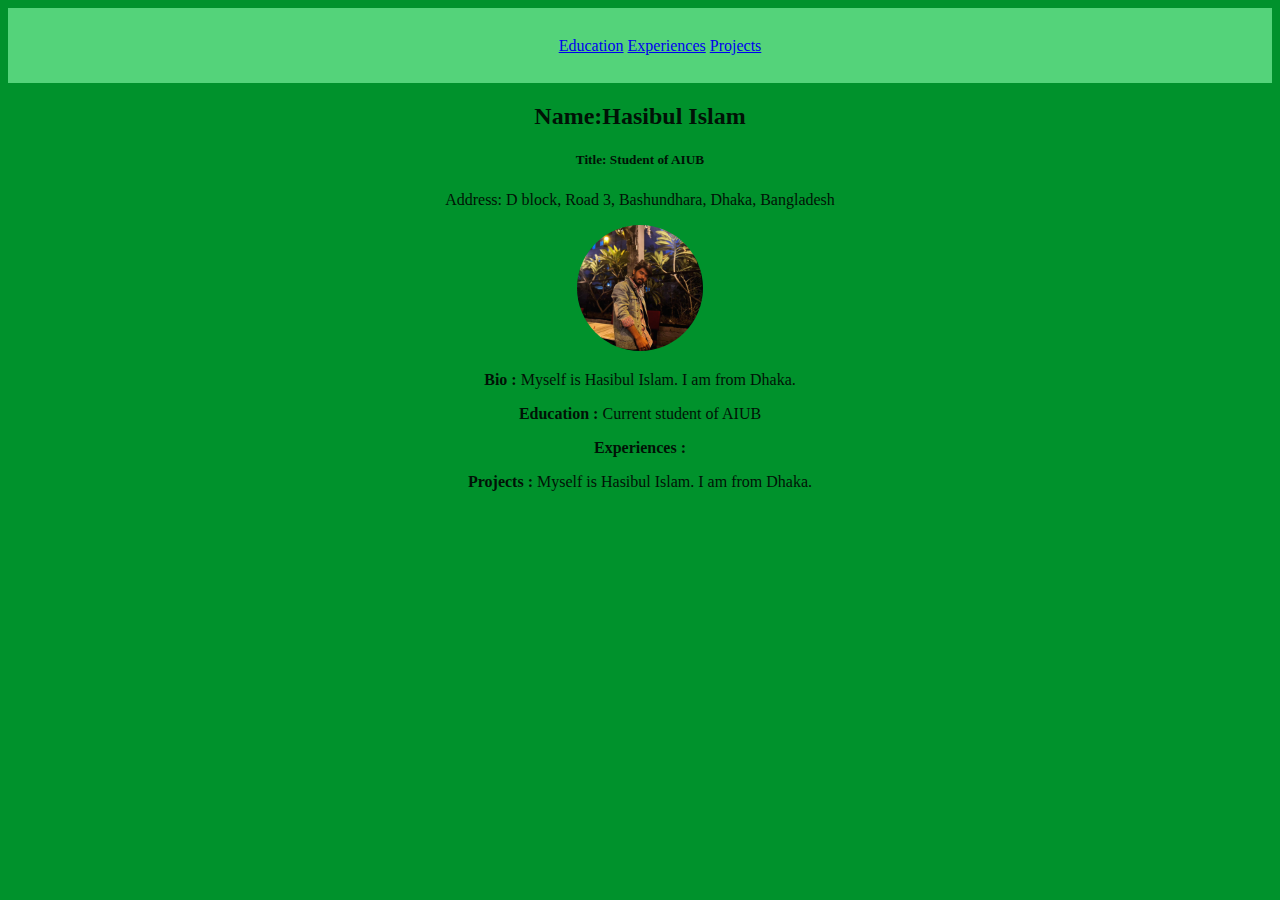
<file: Portfolio/index.html>
<!DOCTYPE html>
<html>
    <head>
        <title>
            Home 
        </title>
        <link rel="stylesheet" href="../Portfolio/CSS.css">
    </head>
    <body>
            <div class="container">
        <div class="row-1">
            <div class="col-12">
                <nav>
                    <ul>
                        <li><a href="Education.html">Education</a></li>
                        <li><a href="Experience.html">Experiences</a></li>
                        <li><a href="Projects.html">Projects</a></li>
                    </ul>
                </nav>
            </div>

        </div>

    </div>

    <div class="home">
        
        <h2>Name:Hasibul Islam</h2>
        <h5>Title: Student of AIUB</h5>
        <p>Address: D block, Road 3, Bashundhara, Dhaka, Bangladesh</p>
        <img class="MyPic" src=".\senior buddy.jpg">
        <P><b>Bio : </b>Myself is Hasibul Islam. I am from Dhaka. </P>
        <P><b>Education : </b> Current student of AIUB </P>
        <P><b>Experiences : </b> </P>
        <P><b>Projects : </b>Myself is Hasibul Islam. I am from Dhaka. </P>

    </div>
        





    </body>
</html>
</file>
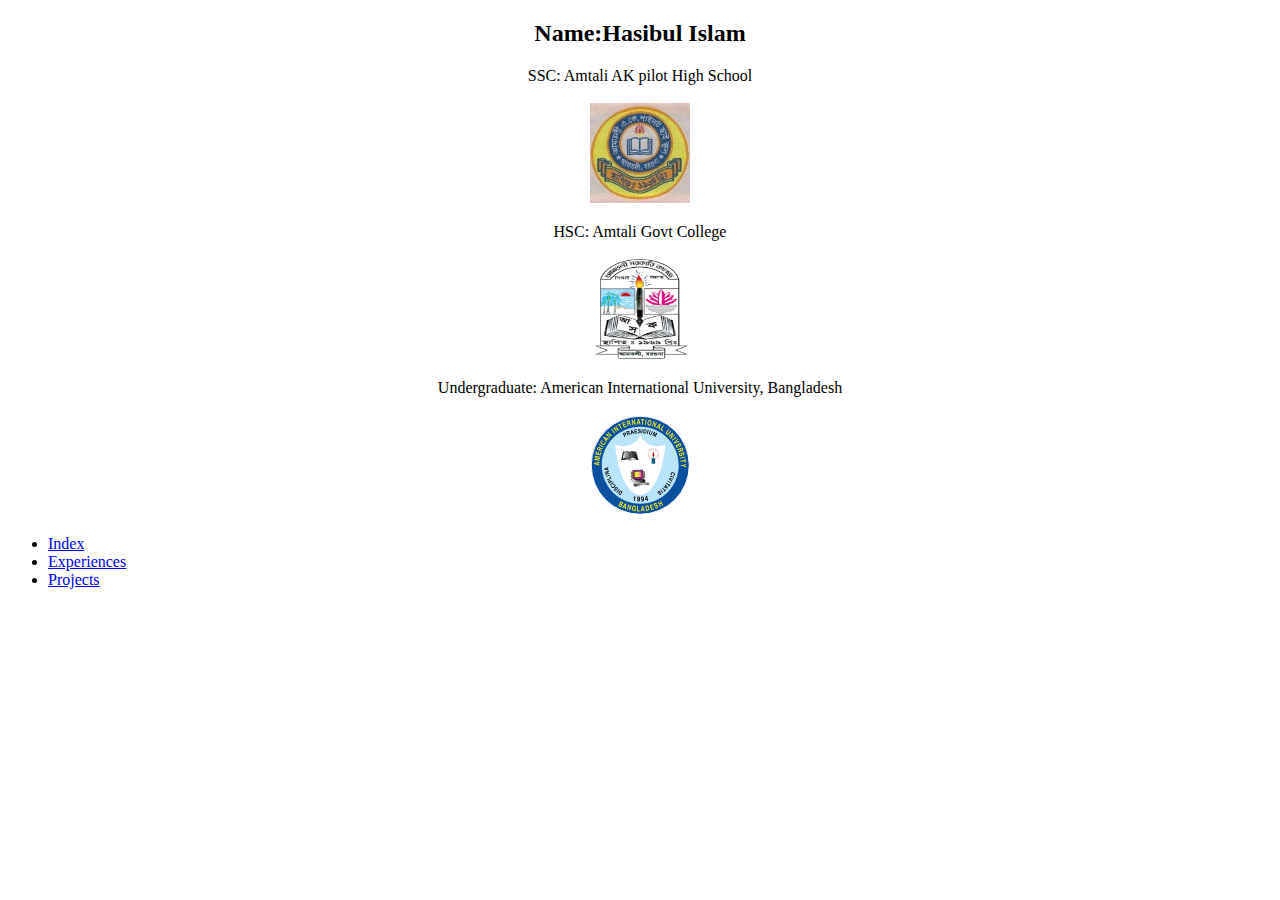
<file: Portfolio/Education.html>
<!DOCTYPE html>
<html lang="en">
<head>
    <meta charset="UTF-8">
    <meta name="viewport" content="width=device-width, initial-scale=1.0">
    <title>Education</title>
</head>
<body>
    <h2 style="text-align:center">Name:Hasibul Islam</h2>
    <p style="text-align:center">SSC: Amtali AK pilot High School<br><br><img src =".\AK school.jpeg" height="100" width="100"></p>
    <p style="text-align:center">HSC: Amtali Govt College<br><br><img src =".\College.png" height="100" width="100"></p>
    <p style="text-align:center">Undergraduate: American International University, Bangladesh<br><br><img src =".\AIUB.svg" height="100" width="100"></p>

    <ul>            
            <li><a href="Index.html">Index</a></li>
            <li><a href="Experience.html">Experiences</a></li>
            <li><a href="Projects.html">Projects</a></li>
        </ul>
</body>
</html>
</file>
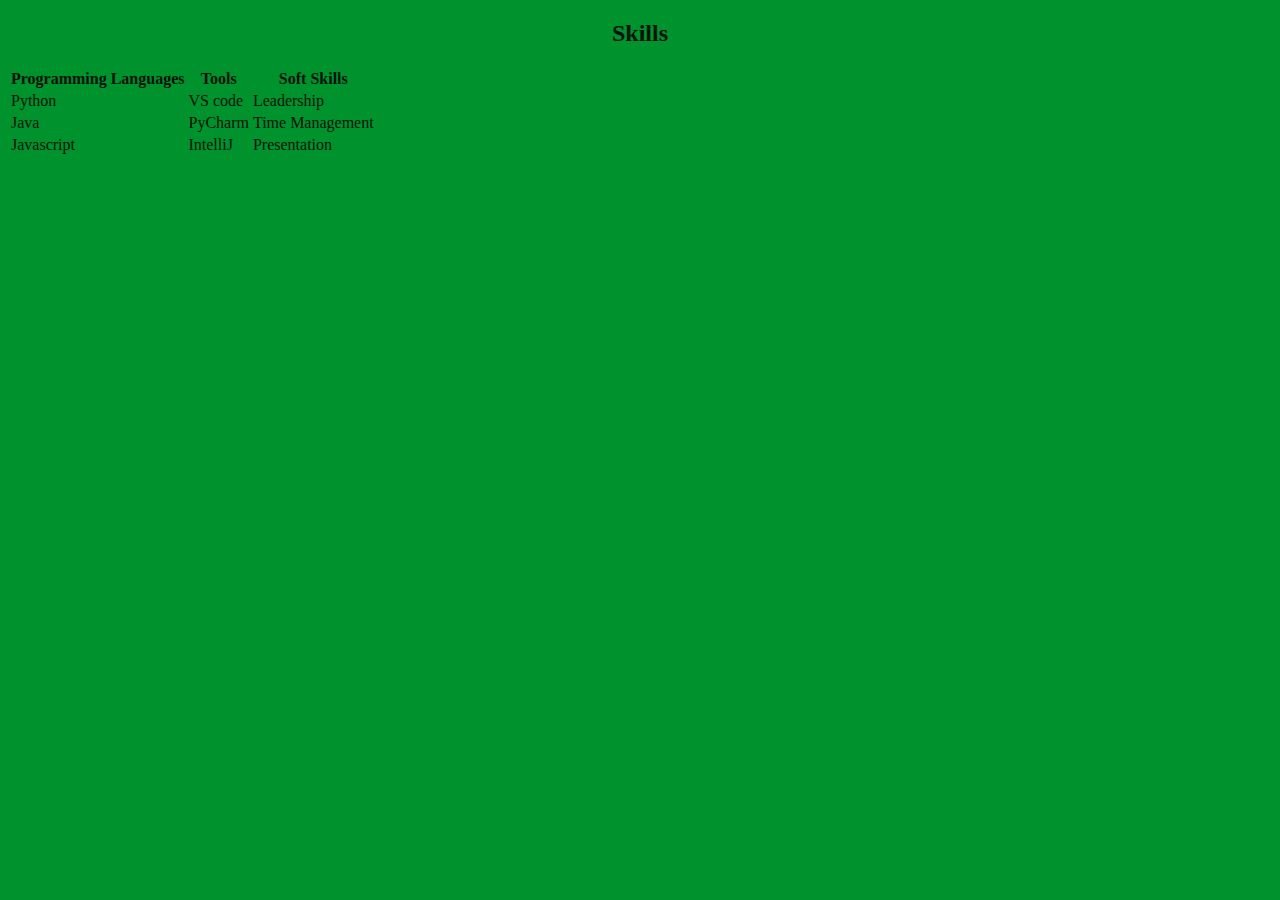
<file: Project/Skill.html>
<!DOCTYPE html>
<html lang="en">
<head>
    <meta charset="UTF-8">
    <meta name="viewport" content="width=device-width, initial-scale=1.0">
    <title>Document</title>
    <link rel="stylesheet" href="../Portfolio/CSS.css">
</head>
<body>
    <h2>Skills</h2>
    <table>
        <tr>
            <th>Programming Languages</th>
            <th>Tools</th>
            <th>Soft Skills</th>
        </tr>

        <tr>
            <td>Python</td>
            <td>VS code</td>
            <td>Leadership</td>
        </tr>

        <tr>
            <td>Java</td>
            <td>PyCharm</td>
            <td>Time Management</td>
        </tr>

        <tr>
            <td>Javascript</td>
            <td>IntelliJ</td>
            <td>Presentation</td>
        </tr>
    </table>
</body>
</html>
</file>
<file: Portfolio/CSS.css>
body{
    background-color: #00922C;
    color:#001206;
    
    
}
.home{
    text-align:center;
}
.MyPic{
    border-radius: 50%;
    height:10%;
    width:10%;
}
.row-1{
    background-color:#54D37A;
    padding-top: 1%;
    padding-bottom: 1%;
    
}


nav{
    text-align: center;
}

li{
    list-style:none;
    display: inline;

}

h2{
    text-align: center;
}

.container-2{
    text-align:center;
    height:auto;
    width:auto;
    border:2px solid white;
    margin-left:30%;
    margin-right:30%;
    padding-top:2%;
    padding-bottom:2%;
}

form{
    
    
}

.name{
    margin-left:60px;
}
.email{
    margin-left: 91PX;
}
.reason{
    margin-left:-181px;
}
.provide{
    margin-left:-121px;
}
.apointment{
    margin-left:-59px;
}
.check{
    margin-left:1px ;
}
.edu{
    text-align:center;
}

input{
    background-color:#54D37A;
    border-radius: 5%;
    border:0px;
}
</file>
